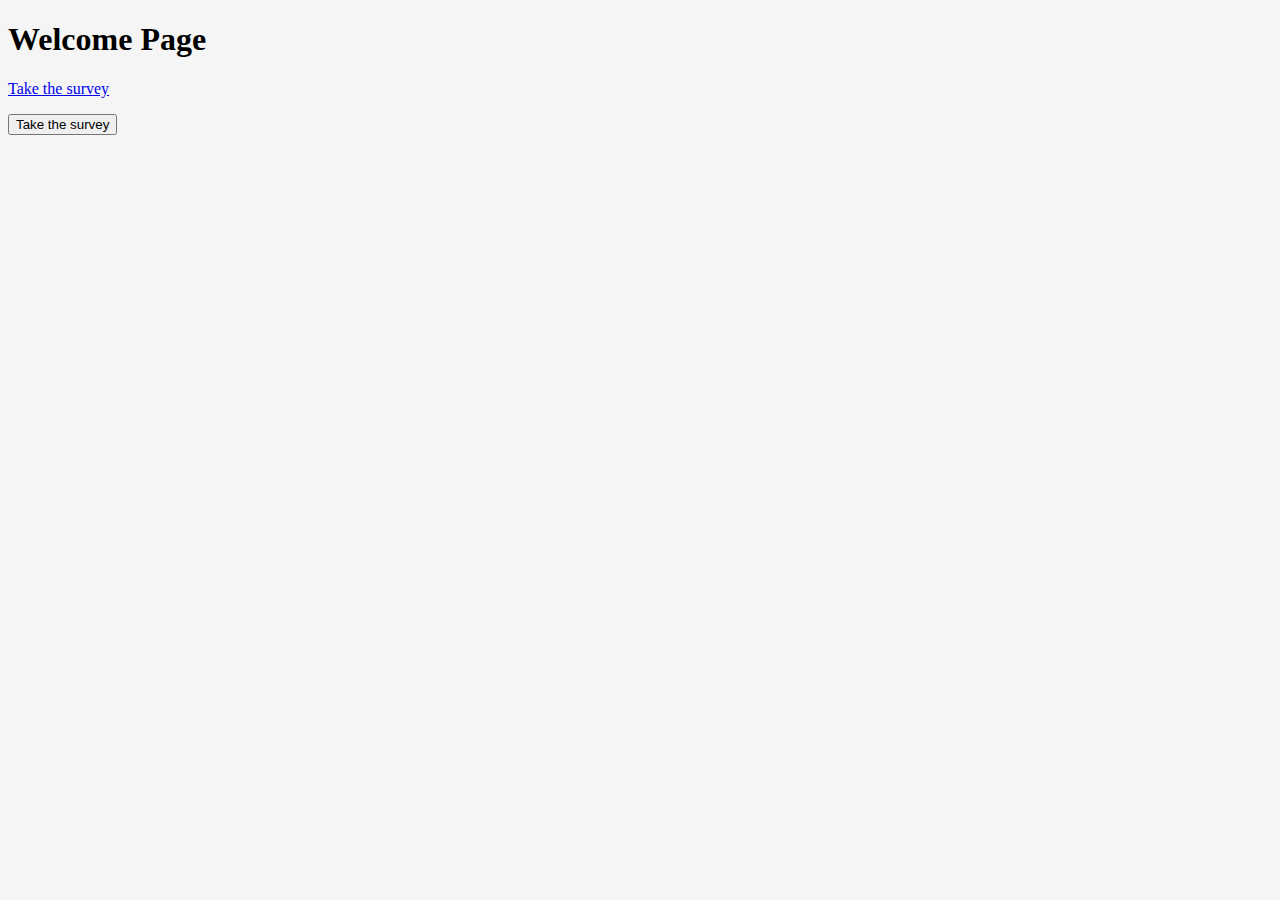
<file: index.html>
<!DOCTYPE html>
<html lang="en">
<head>
    <meta charset="UTF-8">
    <meta http-equiv="X-UA-Compatible" content="IE=edge">
    <meta name="viewport" content="width=device-width, initial-scale=1.0">
    <title>Welcome Page</title>
    <link rel = "stylesheet" href="./css/stylesheet.css"/>
</head>
<body>
    <h1>Welcome Page</h1>

    <p><a href="./survey-1.html" >Take the survey</a></p>
    <p>
        <button onclick="window.location.href='./survey-1.html';">
            Take the survey
          </button>
    </p>
</body>
</html>
</file>
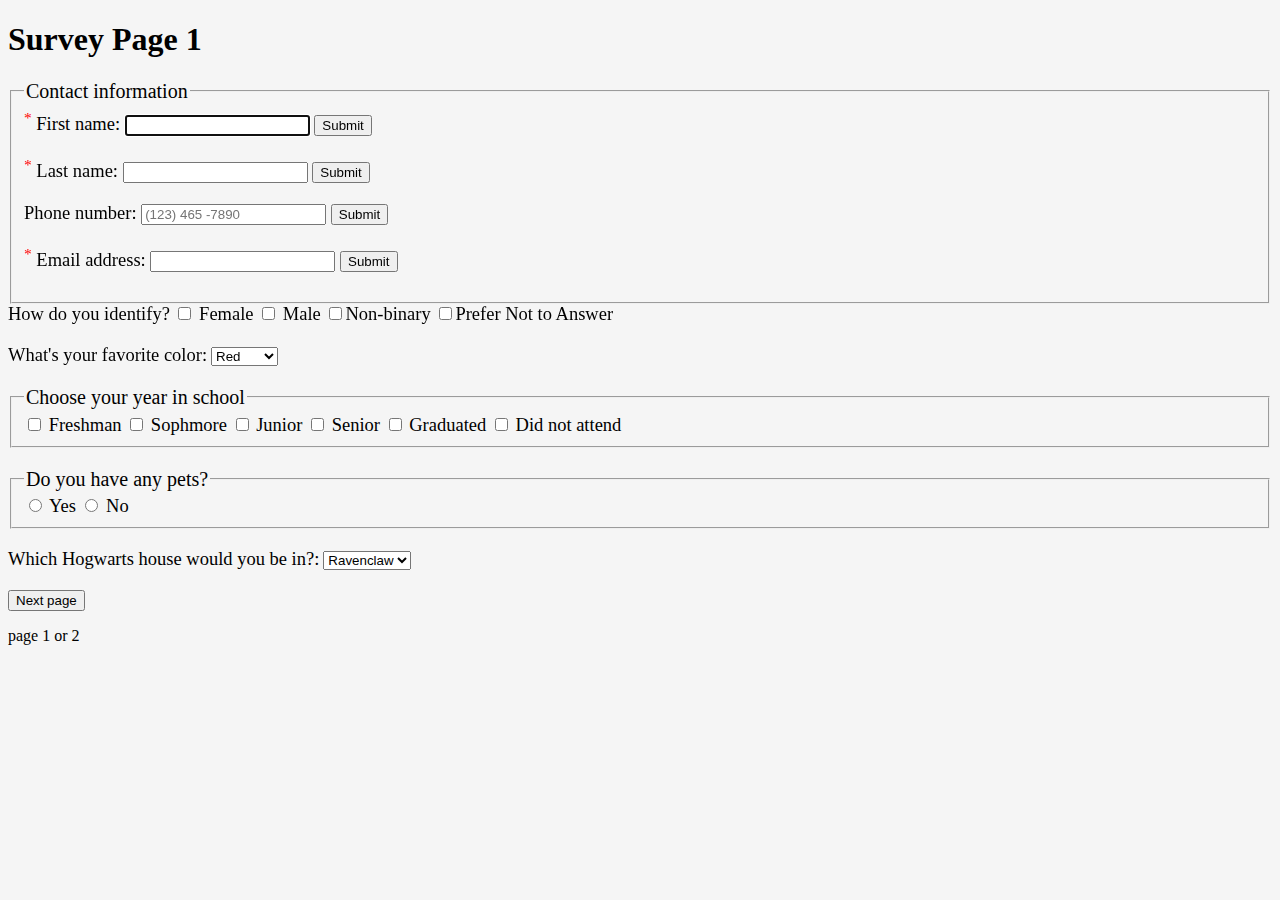
<file: survey-1.html>
<!DOCTYPE html>
<html lang="en">
<head>
    <meta charset="UTF-8">
    <meta http-equiv="X-UA-Compatible" content="IE=edge">
    <meta name="viewport" content="width=device-width, initial-scale=1.0">
    <title>Survey Page 1</title>
    <link rel = "stylesheet" href="./css/stylesheet.css"/>
</head>
<body>
    <h1>Survey Page 1</h1>

    <form> 
        <fieldset>
            <legend> Contact information</legend>
            <div>
            <label for="fname"> <sup>*</sup> First name:
                <input id="fname" type="text" autofocus required>
            </label>
            <button type="submit" value="Submit">Submit</button>
            </div>
            <div>
            <label for="lname"> <sup>*</sup> Last name:
                <input id="lname" type="text" required>
            </label>
            <button type="submit" value="Submit">Submit</button>
            </div>
            <div>
            <label for="phone"> Phone number:
                <input id="phone" type="tel" placeholder="(123) 465 -7890">
            </label>
            <button type="submit" value="Submit">Submit</button>
            </div>
            <div>
            <label for="email"> <sup>*</sup> Email address:
                <input id="email" type="email" required>
            </label>
            <button type="submit" value="Submit">Submit</button>
            </div>

        </fieldset>

        <div>

         <label for="female"> How do you identify?
            <input type="checkbox" id="female" name="gender" value="female"> Female 
         </label>
        
         <label for="male">
            <input type="checkbox" id="male" name="gender" value="male"> Male
         </label>
        
        <label for="non-binary">
            <input type="checkbox" id="non-binary" name="gender" value="non-binary">Non-binary
        </label>  
        
        <label for="prefer-not-to-answer">
            <input type="checkbox" id="prefer-not-to-answer" name="gender" value="prefer-not-to-answer">Prefer Not to Answer
        </label> 
        </div>

        <div>
            <label for="color">What's your favorite color:</label>

            <select name="color" id="color">
                <option value="red">Red</option>
                <option value="orange">Orange</option>
                <option value="yellow">Yellow</option>
                <option value="green">Green</option>
                <option value="blue">Blue</option>
                <option value="purple">Purple</option>
                <option value="other">Other</option>
            </select>

        </div>

        <div>

            <fieldset>
                <legend> Choose your year in school </legend>
                  <label for="freshman">
                    <input type="checkbox" id="freshman" name="year" value ="freshman"> Freshman
                  </label>    
              
                  <label for="sophmore">
                    <input type="checkbox" id="sophmore" name="year" value="sophmore"> Sophmore
                  </label>
              
                  <label for="junior">
                    <input type="checkbox" id="junior" name="year" value="junior"> Junior
                  </label>

                  <label for="senior">
                    <input type="checkbox" id="senior" name="year" value="senior"> Senior
                  </label>

                  <label for="graduated">
                    <input type="checkbox" id="graduated" name="year" value="graduated"> Graduated
                  </label>

                  <label for="did-not-attend">
                    <input type="checkbox" id="did-not-attend" name="year" value="did-not-attend"> Did not attend
                  </label>
            </fieldset> 

        </div>

        <div>
            <fieldset>
            <legend> Do you have any pets? </legend>
            <label for="yes">
                <input type="radio" id="yes" name="pets" value="yes"> Yes
            </label>
            
            <label for="no">
                <input type="radio" id="no" name="pets" value="no"> No
            </label>
        </fieldset>
        </div>

        <div>
            <label for="house">Which Hogwarts house would you be in?:</label>

            <select name="house" id="house">
                <option value="ravenclaw">Ravenclaw</option>
                <option value="hufflepuff">Hufflepuff</option>
                <option value="gryffindor">Gryffindor</option>
                <option value="slytherin">Slytherin</option>
            </select>


        </div>

    </form>


  <p>
        <button onclick="window.location.href='./survey-2.html';">
            Next page
          </button>
    </p>

    <p>page 1 or 2</p>
</body>
</html>
</file>
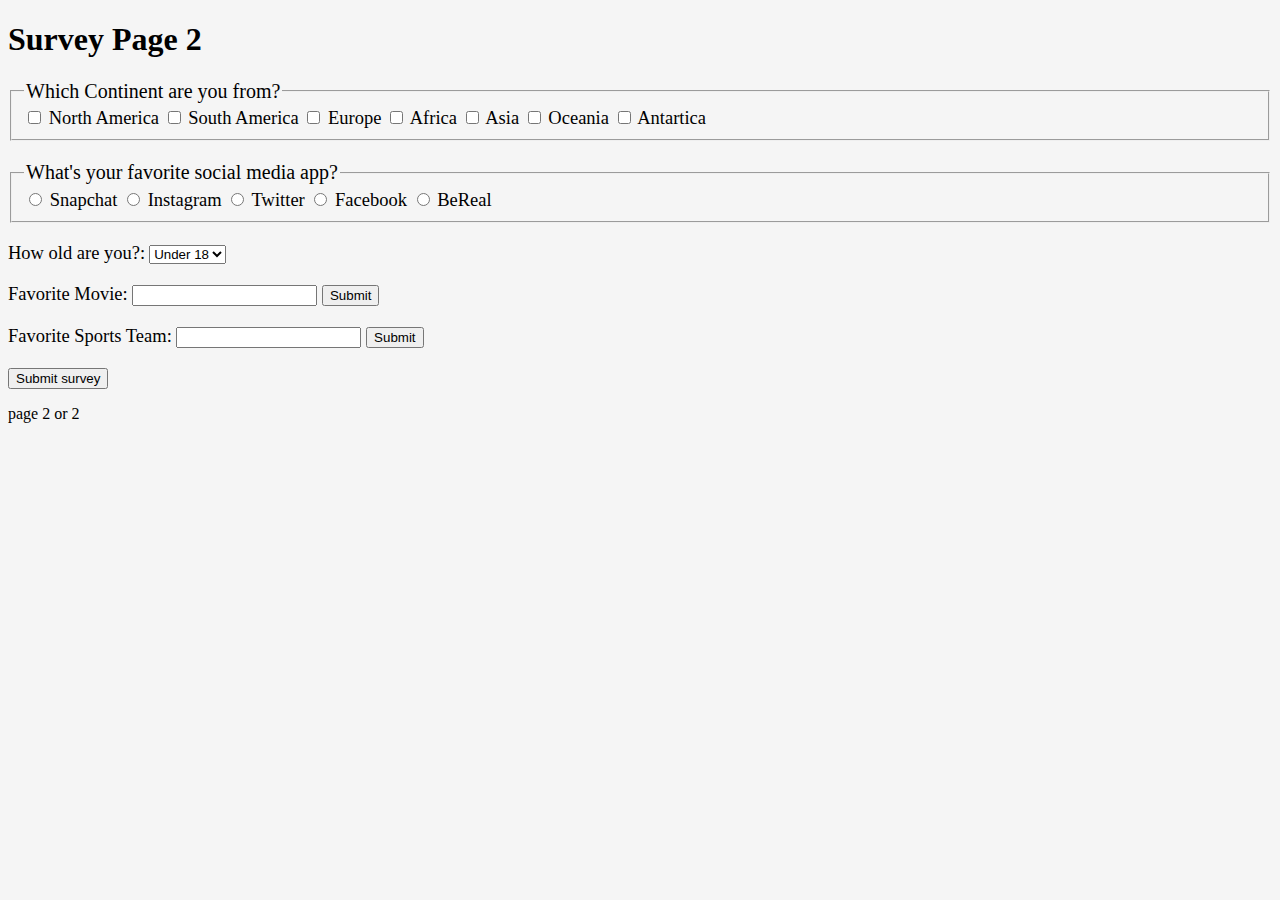
<file: survey-2.html>
<!DOCTYPE html>
<html lang="en">
<head>
    <meta charset="UTF-8">
    <meta http-equiv="X-UA-Compatible" content="IE=edge">
    <meta name="viewport" content="width=device-width, initial-scale=1.0">
    <title>Survey Page 2</title>
    <link rel = "stylesheet" href="./css/stylesheet.css"/>
</head>
<body>
    <h1>Survey Page 2</h1>

    <form>
        <div>

            <fieldset>
                <legend> Which Continent are you from? </legend>
                  <label for="north-america">
                    <input type="checkbox" id="north-america" name="continent" value ="north-america"> North America
                  </label>    
              
                  <label for="south-america">
                    <input type="checkbox" id="south-america" name="continent" value="south-america"> South America
                  </label>
              
                  <label for="europe">
                    <input type="checkbox" id="europe" name="continent" value="europe"> Europe
                  </label>

                  <label for="africa">
                    <input type="checkbox" id="africa" name="continent" value="africa"> Africa
                  </label>

                  <label for="asia">
                    <input type="checkbox" id="asia" name="continent" value="asia"> Asia
                  </label>

                  <label for="oceania">
                    <input type="checkbox" id="oceania" name="continent" value="oceania"> Oceania
                  </label>

                  <label for="antartica">
                    <input type="checkbox" id="antartica" name="continent" value="antartica"> Antartica
                  </label>
            </fieldset>
        </div> 

        <div>
            <fieldset>
                <legend> What's your favorite social media app? </legend>
                <label for="snapchat">
                    <input type="radio" id="snapchat" name="app" value="snapchat"> Snapchat
                </label>
                
                <label for="instagram">
                    <input type="radio" id="instagram" name="app" value="instagram"> Instagram
                </label>

                <label for="twitter">
                    <input type="radio" id="twitter" name="app" value="twitter"> Twitter
                </label>

                <label for="facebook">
                    <input type="radio" id="facebook" name="app" value="facebook"> Facebook
                </label>

                <label for="bereal">
                    <input type="radio" id="bereal" name="app" value="bereal"> BeReal
                </label>
            </fieldset>
        </div>

        <div>
            <label for="age">How old are you?:</label>

            <select name="age" id="age">
                <option value="under-18>">Under 18</option>
                <option value="18-25">18-25</option>
                <option value="26-35">26-35</option>
                <option value="36-45">36-45</option>
                <option value="46-55">46-55</option>
                <option value="56-65">56-65</option>
                <option value="over-65">Over 65</option>
            </select>
        </div>

        <div>
            <label for="movie"> Favorite Movie:
                <input id="movie" type="text">
            </label>
            <button type="submit" value="Submit">Submit</button>
        </div>

        <div>
            <label for="team"> Favorite Sports Team:
                    <input id="team" type="text">
            </label>
            <button type="submit" value="Submit">Submit</button>
        </div>





    </form>

  <p>
        <button onclick="window.location.href='./thank-you.html';">
            Submit survey
          </button>
    </p>

    <p>page 2 or 2</p>
</body>
</html>
</file>
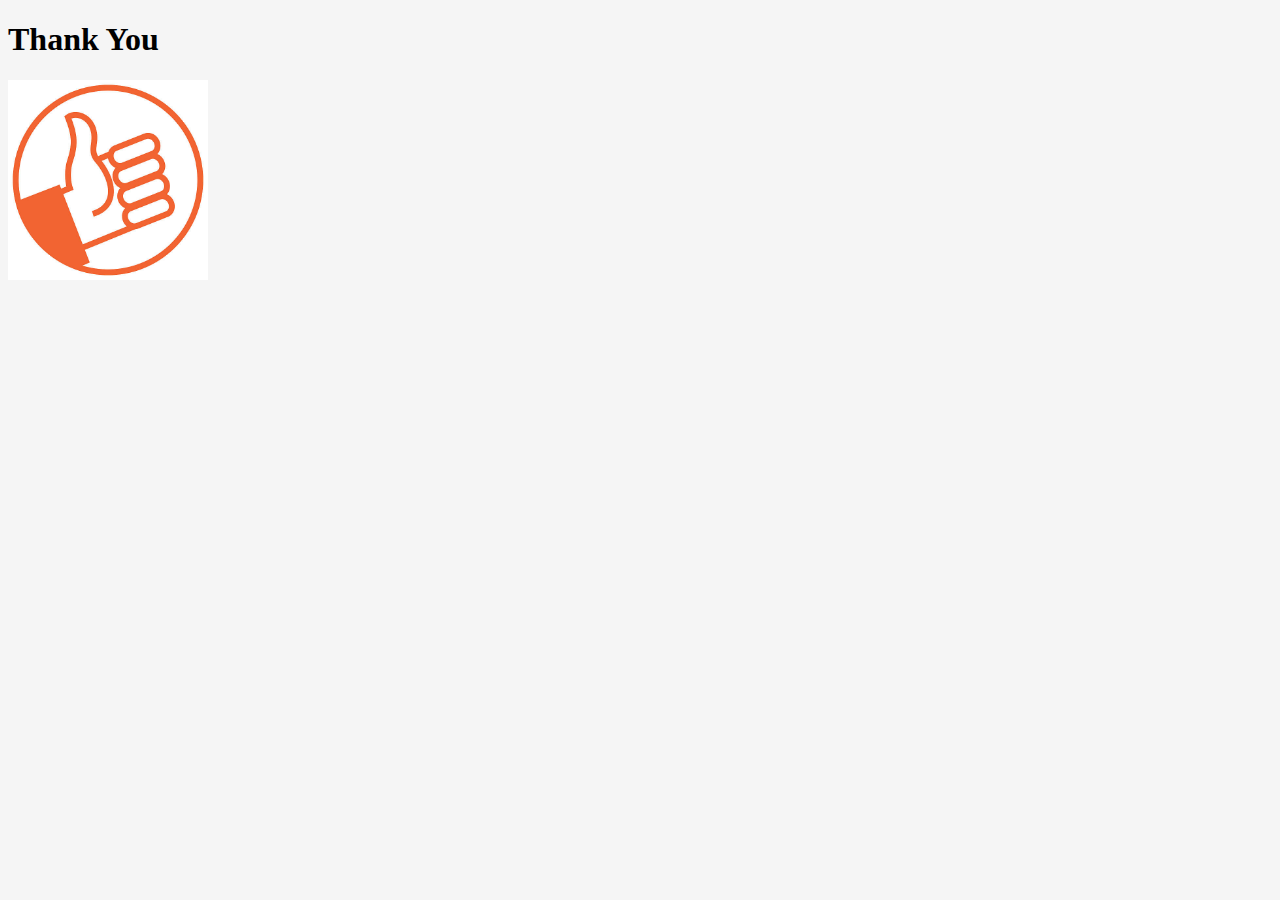
<file: thank-you.html>
<!DOCTYPE html>
<html lang="en">
<head>
    <meta charset="UTF-8">
    <meta http-equiv="X-UA-Compatible" content="IE=edge">
    <meta name="viewport" content="width=device-width, initial-scale=1.0">
    <title>Thank you page</title>
    <link rel = "stylesheet" href="./css/stylesheet.css"/>
</head>
<body>
    <h1>Thank You</h1>
    <img src="./images/thumbs-up.jpg" alt = "Thumbs Up" width = "200" />

</body>
</html>
</file>
<file: css/stylesheet.css>
body{background-color: whitesmoke;
    }

sup{color: red;}

div{margin-bottom: 20px;}

legend{font-size: 20px;}

label{font-size: 18.5px;}

option{font-size: 18.5px;}
</file>
